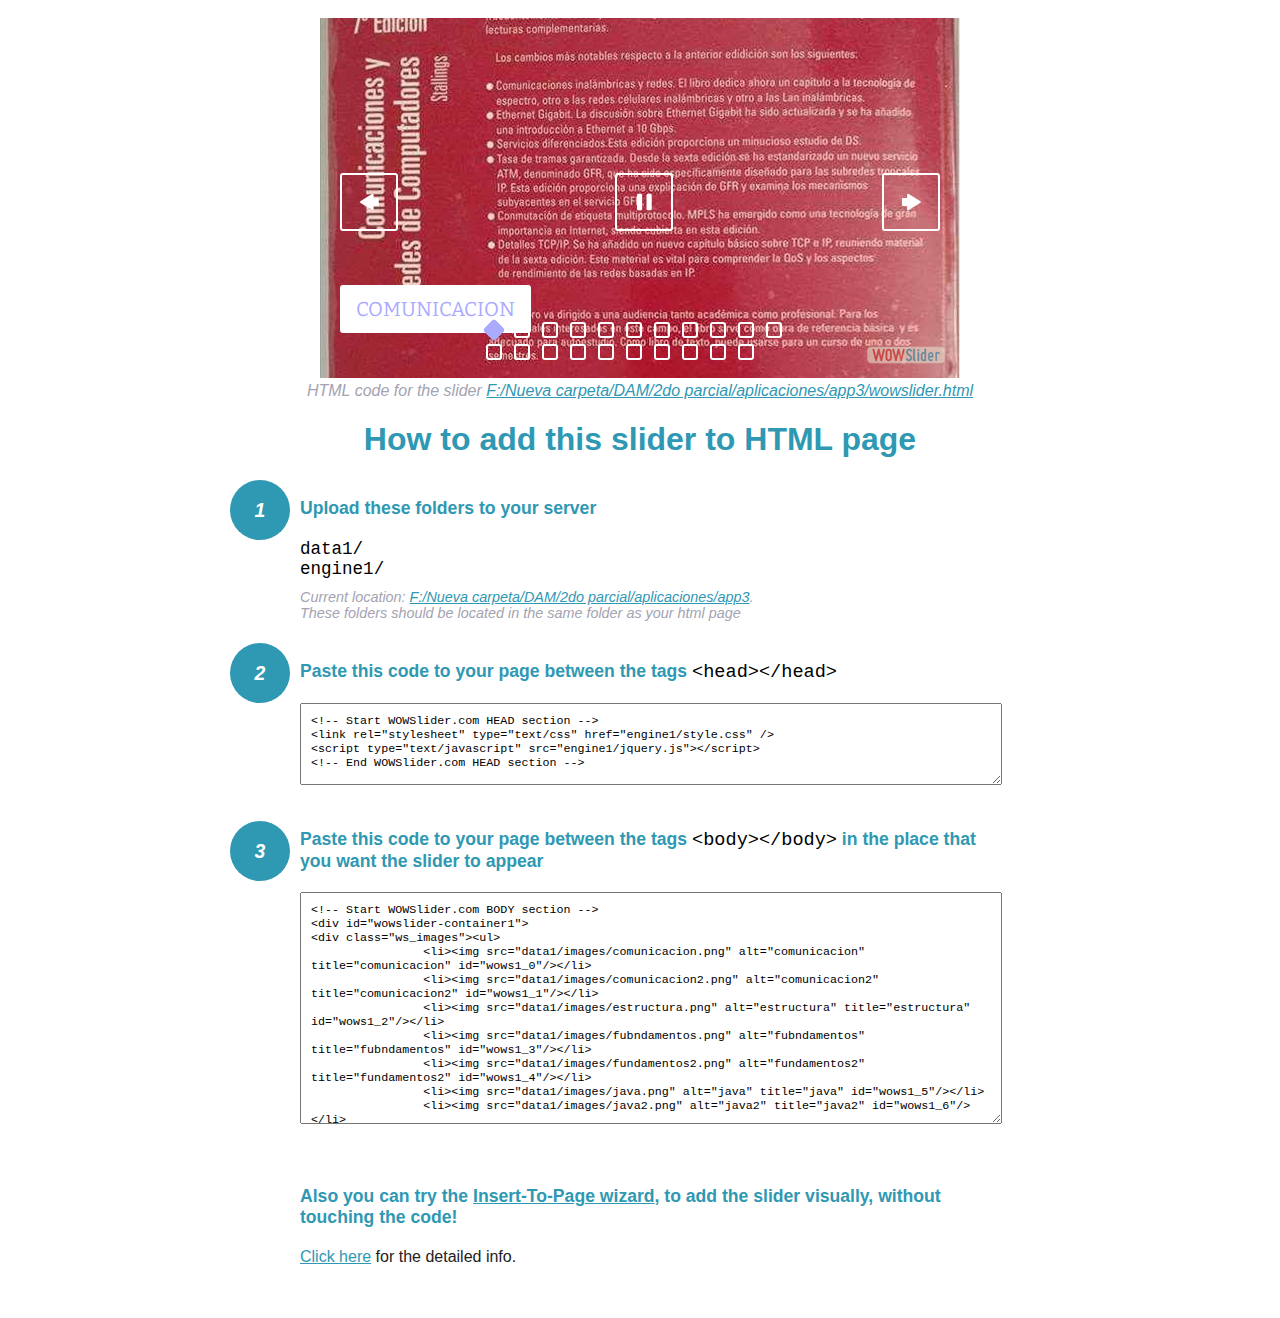
<file: wowslider-howto.html>
<!DOCTYPE html>
<html>
<head>
	<title>WOWSlider</title>
	<meta http-equiv="content-type" content="text/html; charset=utf-8" />
	<meta name="description" content="WOWSlider" />
	
	<!-- Start WOWSlider.com HEAD section --> <!-- add to the <head> of your page -->
	<link rel="stylesheet" type="text/css" href="engine1/style.css" />
	<script type="text/javascript" src="engine1/jquery.js"></script>
	<!-- End WOWSlider.com HEAD section -->


<style>
.instuction {
	font-family: sans-serif, Arial;
	display: block;
	margin: 0 auto;
	max-width: 820px;
	width: 100%;
	padding: 0 70px;
	color: #222;
	-webkit-box-sizing: border-box;
	-moz-box-sizing: border-box;
	box-sizing: border-box;
}
.instuction h1 img {
	max-width: 170px;
	vertical-align: middle;
	margin-bottom: 10px;
}
.instuction h1 {
	color: #2F98B3;
	text-align: center;
}
.instuction h2 {
	position: relative;
	font-size: 1.1em;
	color: #2F98B3;
	margin-bottom: 20px;
	margin-top: 40px;
}
.instuction h2 span.num {
	position: absolute;
	left: -70px;
	top: -18px;
	display: inline-block;
	vertical-align: middle;
	font-style: italic;
	font-size: 1.1em;
	width: 60px;
	height: 60px;
	line-height: 60px;
	text-align: center;
	background: #2F98B3;
	color: #fff;
	border-radius: 50%;
}
.instuction .mono {
	color: #000;
	font-family: monospace;
	font-size: 1.3em;
	font-weight: normal;
}
.instuction li.mono {
	font-size: 1.5em;
}

.instuction ul {
	font-size: 0.9em;
	margin-top: 0;
	padding-left: 0;
	list-style: none;
}
.instuction .note {
	color: #A3A3B2;
	font-style: italic;
	padding-top: 10px;
}
.instuction p.note {
	text-align: center;
	padding-top: 0;
	margin-top: 4px;
}
.instuction textarea {
	font-size: 0.9em;
	min-height: 60px;
	padding: 10px;
	margin: 0;
	overflow: auto;
	max-width: 100%;
	width: 100%;
}
.instuction a,
.instuction a:visited {
	color: #2F98B3;
}
</style>


</head>
<body style="margin:auto">

<br>

<!-- Start WOWSlider.com BODY section --> <!-- add to the <body> of your page -->
<div id="wowslider-container1">
<div class="ws_images"><ul>
		<li><img src="data1/images/comunicacion.png" alt="comunicacion" title="comunicacion" id="wows1_0"/></li>
		<li><img src="data1/images/comunicacion2.png" alt="comunicacion2" title="comunicacion2" id="wows1_1"/></li>
		<li><img src="data1/images/estructura.png" alt="estructura" title="estructura" id="wows1_2"/></li>
		<li><img src="data1/images/fubndamentos.png" alt="fubndamentos" title="fubndamentos" id="wows1_3"/></li>
		<li><img src="data1/images/fundamentos2.png" alt="fundamentos2" title="fundamentos2" id="wows1_4"/></li>
		<li><img src="data1/images/java.png" alt="java" title="java" id="wows1_5"/></li>
		<li><img src="data1/images/java2.png" alt="java2" title="java2" id="wows1_6"/></li>
		<li><img src="data1/images/mantenimiento.png" alt="Mantenimiento" title="Mantenimiento" id="wows1_7"/></li>
		<li><img src="data1/images/mantenimiento2.png" alt="mantenimiento2" title="mantenimiento2" id="wows1_8"/></li>
		<li><img src="data1/images/mc.png" alt="Mc" title="Mc" id="wows1_9"/></li>
		<li><img src="data1/images/mc1.png" alt="Mc1" title="Mc1" id="wows1_10"/></li>
		<li><img src="data1/images/paso_a_paso.png" alt="paso a paso" title="paso a paso" id="wows1_11"/></li>
		<li><img src="data1/images/paso_a_paso1.png" alt="paso a paso1" title="paso a paso1" id="wows1_12"/></li>
		<li><img src="data1/images/paso_a_paso2.png" alt="paso a paso2" title="paso a paso2" id="wows1_13"/></li>
		<li><img src="data1/images/paso_a_paso4.png" alt="paso a paso4" title="paso a paso4" id="wows1_14"/></li>
		<li><img src="data1/images/programacion.png" alt="programacion" title="programacion" id="wows1_15"/></li>
		<li><img src="data1/images/programacion2.png" alt="programacion2" title="programacion2" id="wows1_16"/></li>
		<li><img src="data1/images/redes.png" alt="REdes" title="REdes" id="wows1_17"/></li>
		<li><img src="data1/images/redes2.png" alt="REdes2" title="REdes2" id="wows1_18"/></li>
		<li><a href="http://wowslider.com/vi"><img src="data1/images/so.png" alt="bootstrap slider" title="SO" id="wows1_19"/></a></li>
		<li><img src="data1/images/so2.png" alt="SO2" title="SO2" id="wows1_20"/></li>
	</ul></div>
	<div class="ws_bullets"><div>
		<a href="#" title="comunicacion"><span><img src="data1/tooltips/comunicacion.png" alt="comunicacion"/>1</span></a>
		<a href="#" title="comunicacion2"><span><img src="data1/tooltips/comunicacion2.png" alt="comunicacion2"/>2</span></a>
		<a href="#" title="estructura"><span><img src="data1/tooltips/estructura.png" alt="estructura"/>3</span></a>
		<a href="#" title="fubndamentos"><span><img src="data1/tooltips/fubndamentos.png" alt="fubndamentos"/>4</span></a>
		<a href="#" title="fundamentos2"><span><img src="data1/tooltips/fundamentos2.png" alt="fundamentos2"/>5</span></a>
		<a href="#" title="java"><span><img src="data1/tooltips/java.png" alt="java"/>6</span></a>
		<a href="#" title="java2"><span><img src="data1/tooltips/java2.png" alt="java2"/>7</span></a>
		<a href="#" title="Mantenimiento"><span><img src="data1/tooltips/mantenimiento.png" alt="Mantenimiento"/>8</span></a>
		<a href="#" title="mantenimiento2"><span><img src="data1/tooltips/mantenimiento2.png" alt="mantenimiento2"/>9</span></a>
		<a href="#" title="Mc"><span><img src="data1/tooltips/mc.png" alt="Mc"/>10</span></a>
		<a href="#" title="Mc1"><span><img src="data1/tooltips/mc1.png" alt="Mc1"/>11</span></a>
		<a href="#" title="paso a paso"><span><img src="data1/tooltips/paso_a_paso.png" alt="paso a paso"/>12</span></a>
		<a href="#" title="paso a paso1"><span><img src="data1/tooltips/paso_a_paso1.png" alt="paso a paso1"/>13</span></a>
		<a href="#" title="paso a paso2"><span><img src="data1/tooltips/paso_a_paso2.png" alt="paso a paso2"/>14</span></a>
		<a href="#" title="paso a paso4"><span><img src="data1/tooltips/paso_a_paso4.png" alt="paso a paso4"/>15</span></a>
		<a href="#" title="programacion"><span><img src="data1/tooltips/programacion.png" alt="programacion"/>16</span></a>
		<a href="#" title="programacion2"><span><img src="data1/tooltips/programacion2.png" alt="programacion2"/>17</span></a>
		<a href="#" title="REdes"><span><img src="data1/tooltips/redes.png" alt="REdes"/>18</span></a>
		<a href="#" title="REdes2"><span><img src="data1/tooltips/redes2.png" alt="REdes2"/>19</span></a>
		<a href="#" title="SO"><span><img src="data1/tooltips/so.png" alt="SO"/>20</span></a>
		<a href="#" title="SO2"><span><img src="data1/tooltips/so2.png" alt="SO2"/>21</span></a>
	</div></div><div class="ws_script" style="position:absolute;left:-99%"><a href="http://wowslider.com/vi">javascript slideshow</a> by WOWSlider.com v8.0</div>
<div class="ws_shadow"></div>
</div>	
<script type="text/javascript" src="engine1/wowslider.js"></script>
<script type="text/javascript" src="engine1/script.js"></script>
<!-- End WOWSlider.com BODY section -->


<div class="instuction">
	<p class="note">HTML code for the slider <a href="file:///F:/Nueva carpeta/DAM/2do parcial/aplicaciones/app3/wowslider.html">F:/Nueva carpeta/DAM/2do parcial/aplicaciones/app3/wowslider.html</a></p>

	<h1>
		How to add this slider to HTML page
	</h1>

	<h2><span class="num">1</span> Upload these folders to your server</h2>
	<ul>
		<li class="mono">data1/</li>
		<li class="mono">engine1/</li>
		<li class="note">Current location: <a href="file:///F:/Nueva carpeta/DAM/2do parcial/aplicaciones/app3">F:/Nueva carpeta/DAM/2do parcial/aplicaciones/app3</a>. <br>These folders should be located in the same folder as your html page</li>
	</ul>

	<h2><span class="num">2</span> Paste this code to your page between the tags <span class="mono">&lt;head&gt;&lt;/head&gt;</span></h2>
	<textarea onclick="this.select()">&lt;!-- Start WOWSlider.com HEAD section --&gt;
&lt;link rel=&quot;stylesheet&quot; type=&quot;text/css&quot; href=&quot;engine1/style.css&quot; /&gt;
&lt;script type=&quot;text/javascript&quot; src=&quot;engine1/jquery.js&quot;&gt;&lt;/script&gt;
&lt;!-- End WOWSlider.com HEAD section --&gt;</textarea>


	<h2><span class="num" style="top: -8px;">3</span> Paste this code to your page between the tags <span class="mono">&lt;body&gt;&lt;/body&gt;</span> in the place that you want the slider to appear</h2>
	<textarea onclick="this.select()" rows="15">&lt;!-- Start WOWSlider.com BODY section --&gt;
&lt;div id=&quot;wowslider-container1&quot;&gt;
&lt;div class=&quot;ws_images&quot;&gt;&lt;ul&gt;
		&lt;li&gt;&lt;img src=&quot;data1/images/comunicacion.png&quot; alt=&quot;comunicacion&quot; title=&quot;comunicacion&quot; id=&quot;wows1_0&quot;/&gt;&lt;/li&gt;
		&lt;li&gt;&lt;img src=&quot;data1/images/comunicacion2.png&quot; alt=&quot;comunicacion2&quot; title=&quot;comunicacion2&quot; id=&quot;wows1_1&quot;/&gt;&lt;/li&gt;
		&lt;li&gt;&lt;img src=&quot;data1/images/estructura.png&quot; alt=&quot;estructura&quot; title=&quot;estructura&quot; id=&quot;wows1_2&quot;/&gt;&lt;/li&gt;
		&lt;li&gt;&lt;img src=&quot;data1/images/fubndamentos.png&quot; alt=&quot;fubndamentos&quot; title=&quot;fubndamentos&quot; id=&quot;wows1_3&quot;/&gt;&lt;/li&gt;
		&lt;li&gt;&lt;img src=&quot;data1/images/fundamentos2.png&quot; alt=&quot;fundamentos2&quot; title=&quot;fundamentos2&quot; id=&quot;wows1_4&quot;/&gt;&lt;/li&gt;
		&lt;li&gt;&lt;img src=&quot;data1/images/java.png&quot; alt=&quot;java&quot; title=&quot;java&quot; id=&quot;wows1_5&quot;/&gt;&lt;/li&gt;
		&lt;li&gt;&lt;img src=&quot;data1/images/java2.png&quot; alt=&quot;java2&quot; title=&quot;java2&quot; id=&quot;wows1_6&quot;/&gt;&lt;/li&gt;
		&lt;li&gt;&lt;img src=&quot;data1/images/mantenimiento.png&quot; alt=&quot;Mantenimiento&quot; title=&quot;Mantenimiento&quot; id=&quot;wows1_7&quot;/&gt;&lt;/li&gt;
		&lt;li&gt;&lt;img src=&quot;data1/images/mantenimiento2.png&quot; alt=&quot;mantenimiento2&quot; title=&quot;mantenimiento2&quot; id=&quot;wows1_8&quot;/&gt;&lt;/li&gt;
		&lt;li&gt;&lt;img src=&quot;data1/images/mc.png&quot; alt=&quot;Mc&quot; title=&quot;Mc&quot; id=&quot;wows1_9&quot;/&gt;&lt;/li&gt;
		&lt;li&gt;&lt;img src=&quot;data1/images/mc1.png&quot; alt=&quot;Mc1&quot; title=&quot;Mc1&quot; id=&quot;wows1_10&quot;/&gt;&lt;/li&gt;
		&lt;li&gt;&lt;img src=&quot;data1/images/paso_a_paso.png&quot; alt=&quot;paso a paso&quot; title=&quot;paso a paso&quot; id=&quot;wows1_11&quot;/&gt;&lt;/li&gt;
		&lt;li&gt;&lt;img src=&quot;data1/images/paso_a_paso1.png&quot; alt=&quot;paso a paso1&quot; title=&quot;paso a paso1&quot; id=&quot;wows1_12&quot;/&gt;&lt;/li&gt;
		&lt;li&gt;&lt;img src=&quot;data1/images/paso_a_paso2.png&quot; alt=&quot;paso a paso2&quot; title=&quot;paso a paso2&quot; id=&quot;wows1_13&quot;/&gt;&lt;/li&gt;
		&lt;li&gt;&lt;img src=&quot;data1/images/paso_a_paso4.png&quot; alt=&quot;paso a paso4&quot; title=&quot;paso a paso4&quot; id=&quot;wows1_14&quot;/&gt;&lt;/li&gt;
		&lt;li&gt;&lt;img src=&quot;data1/images/programacion.png&quot; alt=&quot;programacion&quot; title=&quot;programacion&quot; id=&quot;wows1_15&quot;/&gt;&lt;/li&gt;
		&lt;li&gt;&lt;img src=&quot;data1/images/programacion2.png&quot; alt=&quot;programacion2&quot; title=&quot;programacion2&quot; id=&quot;wows1_16&quot;/&gt;&lt;/li&gt;
		&lt;li&gt;&lt;img src=&quot;data1/images/redes.png&quot; alt=&quot;REdes&quot; title=&quot;REdes&quot; id=&quot;wows1_17&quot;/&gt;&lt;/li&gt;
		&lt;li&gt;&lt;img src=&quot;data1/images/redes2.png&quot; alt=&quot;REdes2&quot; title=&quot;REdes2&quot; id=&quot;wows1_18&quot;/&gt;&lt;/li&gt;
		&lt;li&gt;&lt;a href=&quot;http://wowslider.com/vi&quot;&gt;&lt;img src=&quot;data1/images/so.png&quot; alt=&quot;bootstrap slider&quot; title=&quot;SO&quot; id=&quot;wows1_19&quot;/&gt;&lt;/a&gt;&lt;/li&gt;
		&lt;li&gt;&lt;img src=&quot;data1/images/so2.png&quot; alt=&quot;SO2&quot; title=&quot;SO2&quot; id=&quot;wows1_20&quot;/&gt;&lt;/li&gt;
	&lt;/ul&gt;&lt;/div&gt;
	&lt;div class=&quot;ws_bullets&quot;&gt;&lt;div&gt;
		&lt;a href=&quot;#&quot; title=&quot;comunicacion&quot;&gt;&lt;span&gt;&lt;img src=&quot;data1/tooltips/comunicacion.png&quot; alt=&quot;comunicacion&quot;/&gt;1&lt;/span&gt;&lt;/a&gt;
		&lt;a href=&quot;#&quot; title=&quot;comunicacion2&quot;&gt;&lt;span&gt;&lt;img src=&quot;data1/tooltips/comunicacion2.png&quot; alt=&quot;comunicacion2&quot;/&gt;2&lt;/span&gt;&lt;/a&gt;
		&lt;a href=&quot;#&quot; title=&quot;estructura&quot;&gt;&lt;span&gt;&lt;img src=&quot;data1/tooltips/estructura.png&quot; alt=&quot;estructura&quot;/&gt;3&lt;/span&gt;&lt;/a&gt;
		&lt;a href=&quot;#&quot; title=&quot;fubndamentos&quot;&gt;&lt;span&gt;&lt;img src=&quot;data1/tooltips/fubndamentos.png&quot; alt=&quot;fubndamentos&quot;/&gt;4&lt;/span&gt;&lt;/a&gt;
		&lt;a href=&quot;#&quot; title=&quot;fundamentos2&quot;&gt;&lt;span&gt;&lt;img src=&quot;data1/tooltips/fundamentos2.png&quot; alt=&quot;fundamentos2&quot;/&gt;5&lt;/span&gt;&lt;/a&gt;
		&lt;a href=&quot;#&quot; title=&quot;java&quot;&gt;&lt;span&gt;&lt;img src=&quot;data1/tooltips/java.png&quot; alt=&quot;java&quot;/&gt;6&lt;/span&gt;&lt;/a&gt;
		&lt;a href=&quot;#&quot; title=&quot;java2&quot;&gt;&lt;span&gt;&lt;img src=&quot;data1/tooltips/java2.png&quot; alt=&quot;java2&quot;/&gt;7&lt;/span&gt;&lt;/a&gt;
		&lt;a href=&quot;#&quot; title=&quot;Mantenimiento&quot;&gt;&lt;span&gt;&lt;img src=&quot;data1/tooltips/mantenimiento.png&quot; alt=&quot;Mantenimiento&quot;/&gt;8&lt;/span&gt;&lt;/a&gt;
		&lt;a href=&quot;#&quot; title=&quot;mantenimiento2&quot;&gt;&lt;span&gt;&lt;img src=&quot;data1/tooltips/mantenimiento2.png&quot; alt=&quot;mantenimiento2&quot;/&gt;9&lt;/span&gt;&lt;/a&gt;
		&lt;a href=&quot;#&quot; title=&quot;Mc&quot;&gt;&lt;span&gt;&lt;img src=&quot;data1/tooltips/mc.png&quot; alt=&quot;Mc&quot;/&gt;10&lt;/span&gt;&lt;/a&gt;
		&lt;a href=&quot;#&quot; title=&quot;Mc1&quot;&gt;&lt;span&gt;&lt;img src=&quot;data1/tooltips/mc1.png&quot; alt=&quot;Mc1&quot;/&gt;11&lt;/span&gt;&lt;/a&gt;
		&lt;a href=&quot;#&quot; title=&quot;paso a paso&quot;&gt;&lt;span&gt;&lt;img src=&quot;data1/tooltips/paso_a_paso.png&quot; alt=&quot;paso a paso&quot;/&gt;12&lt;/span&gt;&lt;/a&gt;
		&lt;a href=&quot;#&quot; title=&quot;paso a paso1&quot;&gt;&lt;span&gt;&lt;img src=&quot;data1/tooltips/paso_a_paso1.png&quot; alt=&quot;paso a paso1&quot;/&gt;13&lt;/span&gt;&lt;/a&gt;
		&lt;a href=&quot;#&quot; title=&quot;paso a paso2&quot;&gt;&lt;span&gt;&lt;img src=&quot;data1/tooltips/paso_a_paso2.png&quot; alt=&quot;paso a paso2&quot;/&gt;14&lt;/span&gt;&lt;/a&gt;
		&lt;a href=&quot;#&quot; title=&quot;paso a paso4&quot;&gt;&lt;span&gt;&lt;img src=&quot;data1/tooltips/paso_a_paso4.png&quot; alt=&quot;paso a paso4&quot;/&gt;15&lt;/span&gt;&lt;/a&gt;
		&lt;a href=&quot;#&quot; title=&quot;programacion&quot;&gt;&lt;span&gt;&lt;img src=&quot;data1/tooltips/programacion.png&quot; alt=&quot;programacion&quot;/&gt;16&lt;/span&gt;&lt;/a&gt;
		&lt;a href=&quot;#&quot; title=&quot;programacion2&quot;&gt;&lt;span&gt;&lt;img src=&quot;data1/tooltips/programacion2.png&quot; alt=&quot;programacion2&quot;/&gt;17&lt;/span&gt;&lt;/a&gt;
		&lt;a href=&quot;#&quot; title=&quot;REdes&quot;&gt;&lt;span&gt;&lt;img src=&quot;data1/tooltips/redes.png&quot; alt=&quot;REdes&quot;/&gt;18&lt;/span&gt;&lt;/a&gt;
		&lt;a href=&quot;#&quot; title=&quot;REdes2&quot;&gt;&lt;span&gt;&lt;img src=&quot;data1/tooltips/redes2.png&quot; alt=&quot;REdes2&quot;/&gt;19&lt;/span&gt;&lt;/a&gt;
		&lt;a href=&quot;#&quot; title=&quot;SO&quot;&gt;&lt;span&gt;&lt;img src=&quot;data1/tooltips/so.png&quot; alt=&quot;SO&quot;/&gt;20&lt;/span&gt;&lt;/a&gt;
		&lt;a href=&quot;#&quot; title=&quot;SO2&quot;&gt;&lt;span&gt;&lt;img src=&quot;data1/tooltips/so2.png&quot; alt=&quot;SO2&quot;/&gt;21&lt;/span&gt;&lt;/a&gt;
	&lt;/div&gt;&lt;/div&gt;&lt;div class=&quot;ws_script&quot; style=&quot;position:absolute;left:-99%&quot;&gt;&lt;a href=&quot;http://wowslider.com/vi&quot;&gt;javascript slideshow&lt;/a&gt; by WOWSlider.com v8.0&lt;/div&gt;
&lt;div class=&quot;ws_shadow&quot;&gt;&lt;/div&gt;
&lt;/div&gt;	
&lt;script type=&quot;text/javascript&quot; src=&quot;engine1/wowslider.js&quot;&gt;&lt;/script&gt;
&lt;script type=&quot;text/javascript&quot; src=&quot;engine1/script.js&quot;&gt;&lt;/script&gt;
&lt;!-- End WOWSlider.com BODY section --&gt;</textarea>

<br><br>
<h2>Also you can try the <a href="http://wowslider.com/help/add-wowslider-to-page-2.html" target="_blank">Insert-To-Page wizard</a>, to add the slider visually, without touching the code!</h2>
<p>
	<a href="http://wowslider.com/help/add-wowslider-to-page-2.html" target="_blank">Click here</a> for the detailed info.
</p>
</div>

<br><br>
</body>
</html>
</file>
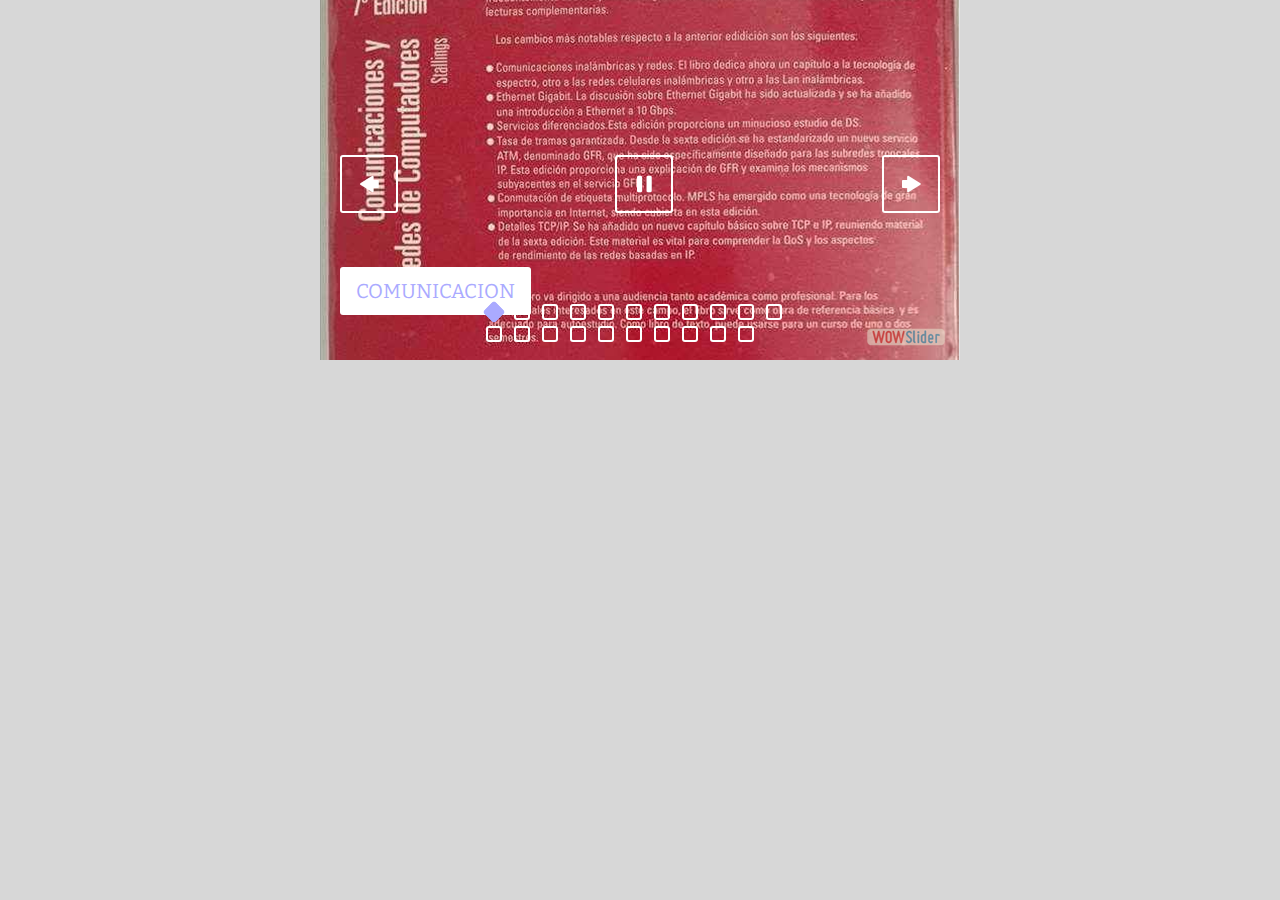
<file: wowslider.html>
<!DOCTYPE html>
<html>
<head>
	<title>Visor3</title>
	<meta http-equiv="content-type" content="text/html; charset=utf-8" />
	<meta name="description" content="Made with WOW Slider - Create beautiful, responsive image sliders in a few clicks. Awesome skins and animations. Javascript slideshow" />
	
	<!-- Start WOWSlider.com HEAD section --> <!-- add to the <head> of your page -->
	<link rel="stylesheet" type="text/css" href="engine1/style.css" />
	<script type="text/javascript" src="engine1/jquery.js"></script>
	<!-- End WOWSlider.com HEAD section -->

</head>
<body style="background-color:#d7d7d7;margin:auto">
	
	<!-- Start WOWSlider.com BODY section --> <!-- add to the <body> of your page -->
	<div id="wowslider-container1">
	<div class="ws_images"><ul>
		<li><img src="data1/images/comunicacion.png" alt="comunicacion" title="comunicacion" id="wows1_0"/></li>
		<li><img src="data1/images/comunicacion2.png" alt="comunicacion2" title="comunicacion2" id="wows1_1"/></li>
		<li><img src="data1/images/estructura.png" alt="estructura" title="estructura" id="wows1_2"/></li>
		<li><img src="data1/images/fubndamentos.png" alt="fubndamentos" title="fubndamentos" id="wows1_3"/></li>
		<li><img src="data1/images/fundamentos2.png" alt="fundamentos2" title="fundamentos2" id="wows1_4"/></li>
		<li><img src="data1/images/java.png" alt="java" title="java" id="wows1_5"/></li>
		<li><img src="data1/images/java2.png" alt="java2" title="java2" id="wows1_6"/></li>
		<li><img src="data1/images/mantenimiento.png" alt="Mantenimiento" title="Mantenimiento" id="wows1_7"/></li>
		<li><img src="data1/images/mantenimiento2.png" alt="mantenimiento2" title="mantenimiento2" id="wows1_8"/></li>
		<li><img src="data1/images/mc.png" alt="Mc" title="Mc" id="wows1_9"/></li>
		<li><img src="data1/images/mc1.png" alt="Mc1" title="Mc1" id="wows1_10"/></li>
		<li><img src="data1/images/paso_a_paso.png" alt="paso a paso" title="paso a paso" id="wows1_11"/></li>
		<li><img src="data1/images/paso_a_paso1.png" alt="paso a paso1" title="paso a paso1" id="wows1_12"/></li>
		<li><img src="data1/images/paso_a_paso2.png" alt="paso a paso2" title="paso a paso2" id="wows1_13"/></li>
		<li><img src="data1/images/paso_a_paso4.png" alt="paso a paso4" title="paso a paso4" id="wows1_14"/></li>
		<li><img src="data1/images/programacion.png" alt="programacion" title="programacion" id="wows1_15"/></li>
		<li><img src="data1/images/programacion2.png" alt="programacion2" title="programacion2" id="wows1_16"/></li>
		<li><img src="data1/images/redes.png" alt="REdes" title="REdes" id="wows1_17"/></li>
		<li><img src="data1/images/redes2.png" alt="REdes2" title="REdes2" id="wows1_18"/></li>
		<li><a href="http://wowslider.com/vi"><img src="data1/images/so.png" alt="bootstrap slider" title="SO" id="wows1_19"/></a></li>
		<li><img src="data1/images/so2.png" alt="SO2" title="SO2" id="wows1_20"/></li>
	</ul></div>
	<div class="ws_bullets"><div>
		<a href="#" title="comunicacion"><span><img src="data1/tooltips/comunicacion.png" alt="comunicacion"/>1</span></a>
		<a href="#" title="comunicacion2"><span><img src="data1/tooltips/comunicacion2.png" alt="comunicacion2"/>2</span></a>
		<a href="#" title="estructura"><span><img src="data1/tooltips/estructura.png" alt="estructura"/>3</span></a>
		<a href="#" title="fubndamentos"><span><img src="data1/tooltips/fubndamentos.png" alt="fubndamentos"/>4</span></a>
		<a href="#" title="fundamentos2"><span><img src="data1/tooltips/fundamentos2.png" alt="fundamentos2"/>5</span></a>
		<a href="#" title="java"><span><img src="data1/tooltips/java.png" alt="java"/>6</span></a>
		<a href="#" title="java2"><span><img src="data1/tooltips/java2.png" alt="java2"/>7</span></a>
		<a href="#" title="Mantenimiento"><span><img src="data1/tooltips/mantenimiento.png" alt="Mantenimiento"/>8</span></a>
		<a href="#" title="mantenimiento2"><span><img src="data1/tooltips/mantenimiento2.png" alt="mantenimiento2"/>9</span></a>
		<a href="#" title="Mc"><span><img src="data1/tooltips/mc.png" alt="Mc"/>10</span></a>
		<a href="#" title="Mc1"><span><img src="data1/tooltips/mc1.png" alt="Mc1"/>11</span></a>
		<a href="#" title="paso a paso"><span><img src="data1/tooltips/paso_a_paso.png" alt="paso a paso"/>12</span></a>
		<a href="#" title="paso a paso1"><span><img src="data1/tooltips/paso_a_paso1.png" alt="paso a paso1"/>13</span></a>
		<a href="#" title="paso a paso2"><span><img src="data1/tooltips/paso_a_paso2.png" alt="paso a paso2"/>14</span></a>
		<a href="#" title="paso a paso4"><span><img src="data1/tooltips/paso_a_paso4.png" alt="paso a paso4"/>15</span></a>
		<a href="#" title="programacion"><span><img src="data1/tooltips/programacion.png" alt="programacion"/>16</span></a>
		<a href="#" title="programacion2"><span><img src="data1/tooltips/programacion2.png" alt="programacion2"/>17</span></a>
		<a href="#" title="REdes"><span><img src="data1/tooltips/redes.png" alt="REdes"/>18</span></a>
		<a href="#" title="REdes2"><span><img src="data1/tooltips/redes2.png" alt="REdes2"/>19</span></a>
		<a href="#" title="SO"><span><img src="data1/tooltips/so.png" alt="SO"/>20</span></a>
		<a href="#" title="SO2"><span><img src="data1/tooltips/so2.png" alt="SO2"/>21</span></a>
	</div></div><div class="ws_script" style="position:absolute;left:-99%"><a href="http://wowslider.com/vi">javascript slideshow</a> by WOWSlider.com v8.0</div>
	<div class="ws_shadow"></div>
	</div>	
	<script type="text/javascript" src="engine1/wowslider.js"></script>
	<script type="text/javascript" src="engine1/script.js"></script>
	<!-- End WOWSlider.com BODY section -->

</body>
</html>
</file>
<file: engine1/style.css>
/*
 *	generated by WOW Slider 8.0
 *	template Rhomb
 */
@import url(https://fonts.googleapis.com/css?family=Bitter);
@font-face {
  font-family: 'ws-ctrl-rhomb';
  src: url('ws-ctrl-rhomb.eot');
  src: url('ws-ctrl-rhomb.eot#iefix') format('embedded-opentype'),
       url('ws-ctrl-rhomb.svg#ws-ctrl-rhomb') format('svg');
  font-weight: normal;
  font-style: normal;
}
@font-face {
  font-family: 'ws-ctrl-rhomb';
  src: url('[data-uri]') format('woff'),
       url('[data-uri]') format('truetype');
}
#wowslider-container1 { 
	display: table;
	zoom: 1; 
	position: relative;
	width: 100%;
	max-width: 640px;
	max-height:360px;
	margin:0px auto 0px;
	z-index:90;
	text-align:left; /* reset align=center */
	font-size: 10px;
	text-shadow: none; /* fix some user styles */

	/* reset box-sizing (to boostrap friendly) */
	-webkit-box-sizing: content-box;
	-moz-box-sizing: content-box;
	box-sizing: content-box; 
}
* html #wowslider-container1{ width:640px }
#wowslider-container1 .ws_images ul{
	position:relative;
	width: 10000%; 
	height:100%;
	left:0;
	list-style:none;
	margin:0;
	padding:0;
	border-spacing:0;
	overflow: visible;
	/*table-layout:fixed;*/
}
#wowslider-container1 .ws_images ul li{
	position: relative;
	width:1%;
	height:100%;
	line-height:0; /*opera*/
	overflow: hidden;
	float:left;
	/*font-size:0;*/
	padding:0 0 0 0 !important;
	margin:0 0 0 0 !important;
}

#wowslider-container1 .ws_images{
	position: relative;
	left:0;
	top:0;
	height:100%;
	max-height:360px;
	max-width: 640px;
	vertical-align: top;
	border:none;
	overflow: hidden;
}
#wowslider-container1 .ws_images ul a{
	width:100%;
	height:100%;
	max-height:360px;
	display:block;
	color:transparent;
}
#wowslider-container1 img{
	max-width: none !important;
}
#wowslider-container1 .ws_images .ws_list img,
#wowslider-container1 .ws_images > div > img{
	width:100%;
	border:none 0;
	max-width: none;
	padding:0;
	margin:0;
}
#wowslider-container1 .ws_images > div > img {
	max-height:360px;
}

#wowslider-container1 .ws_images iframe {
	position: absolute;
	z-index: -1;
}

#wowslider-container1 .ws-title > div {
	display: inline-block !important;
}

#wowslider-container1 a{ 
	text-decoration: none; 
	outline: none; 
	border: none; 
}

#wowslider-container1  .ws_bullets { 
	float: left;
	position:absolute;
	z-index:70;
}
#wowslider-container1  .ws_bullets div{
	position:relative;
	float:left;
	font-size: 0px;
}
/* compatibility with Joomla styles */
#wowslider-container1  .ws_bullets a {
	line-height: 0;
}

#wowslider-container1  .ws_script{
	display:none;
}
#wowslider-container1 sound, 
#wowslider-container1 object{
	position:absolute;
}

/* prevent some of users reset styles */
#wowslider-container1 .ws_effect {
	position: static;
	width: 100%;
	height: 100%;
}

#wowslider-container1 .ws_photoItem {
	border: 2em solid #fff;
	margin-left: -2em;
	margin-top: -2em;
}
#wowslider-container1 .ws_cube_side {
	background: #A6A5A9;
}


#wowslider-container1.ws_gestures {
	cursor: -webkit-grab;
	cursor: -moz-grab;
	cursor: url("[data-uri]"), move;
}
#wowslider-container1.ws_gestures.ws_grabbing {
	cursor: -webkit-grabbing;
	cursor: -moz-grabbing;
	cursor: url("[data-uri]"), move;
}

/* hide controls when video start play */
#wowslider-container1.ws_video_playing .ws_bullets {
	display: none;
}
#wowslider-container1.ws_video_playing:hover .ws_bullets {
	display: block;
}
/* IE fix because it don't show controls on hover if frame visible */
#wowslider-container1.ws_video_playing_ie .ws_bullets,
#wowslider-container1.ws_video_playing_ie a.ws_next,
#wowslider-container1.ws_video_playing_ie a.ws_prev {
	display: block;
}


/* youtube/vimeo buttons */
#wowslider-container1 .ws_video_btn {
	position: absolute;
	display: none;
	cursor: pointer;
	top: 0;
	left: 0;
	width: 100%;
	height: 100%;
	z-index: 55;
}
#wowslider-container1 .ws_video_btn.ws_youtube,
#wowslider-container1 .ws_video_btn.ws_vimeo {
	display: block;
}
#wowslider-container1 .ws_video_btn div {
	position: absolute;
	background-image: url(./playvideo.png);
	background-size: 200%;
	top: 50%;
	left: 50%;
	width: 7em;
	height: 5em;
	margin-left: -3.5em;
	margin-top: -2.5em;
}
#wowslider-container1 .ws_video_btn.ws_youtube div {
	background-position: 0 0;
}
#wowslider-container1 .ws_video_btn.ws_youtube:hover div {
	background-position: 100% 0;
}
#wowslider-container1 .ws_video_btn.ws_vimeo div {
	background-position: 0 100%;
}
#wowslider-container1 .ws_video_btn.ws_vimeo:hover div {
	background-position: 100% 100%;
}

#wowslider-container1 .ws_playpause.ws_hide {
	display: none !important;
}
/* bullets */
#wowslider-container1  .ws_bullets { 
	padding: 0px; 
}
#wowslider-container1 .ws_bullets a { 
	position:relative;
	display: inline-block;
	width: 0;
	margin: 3px 6px;
	padding: 8px;
} 
#wowslider-container1 .ws_bullets a > span {
	position:absolute;
	display: block;
	top:0;
	right: 0;
	height:100%;
	width:100%;
	border-radius: 3px;
	box-shadow: inset 0 0 0 2px #fff;

	-webkit-transition: background 200ms ease-in-out, -webkit-transform 200ms ease-in-out, box-shadow 200ms ease-in-out;
	transition: background 200ms ease-in-out, transform 200ms ease-in-out, -webkit-transform 200ms ease-in-out, box-shadow 200ms ease-in-out;
}

#wowslider-container1 .ws_bullets a.ws_overbull > span,
#wowslider-container1 .ws_bullets a.ws_selbull > span {
	-webkit-transform: rotate(45deg);
	transform: rotate(45deg);
	background: #aaaaff;
	box-shadow: inset 0 0 0 2px #aaaaff;
}




/* play/pause, arrows */
#wowslider-container1 a.ws_next,
#wowslider-container1 a.ws_prev,
#wowslider-container1 .ws_playpause {
	position:absolute;
	font: 2em "ws-ctrl-rhomb";
	width: 2.9em;
	height: 2.9em;
	top:50%;
	border-radius: 0.15em;
	
	margin-top: -1.25em;
	color: #ffffff;
	z-index: 100;

	box-shadow: inset 0 0 0 2px #fff;

	-webkit-transition: background 200ms ease-in-out, -webkit-transform 200ms ease-in-out, box-shadow 200ms ease-in-out;
	transition: background 200ms ease-in-out, transform 200ms ease-in-out, -webkit-transform 200ms ease-in-out, box-shadow 200ms ease-in-out;
}
#wowslider-container1 a.ws_next {
	right: 20px;
}
#wowslider-container1 a.ws_prev {
	left: 20px;
}
#wowslider-container1 .ws_playpause {
	left:50%;
	margin-left:-1.25em;
}

#wowslider-container1 a.ws_next:hover,
#wowslider-container1 a.ws_prev:hover,
#wowslider-container1 .ws_playpause:hover {
	background: #aaaaff;
	box-shadow: inset 0 0 0 2px #aaaaff;

	-webkit-transform: rotate(45deg);
	transform: rotate(45deg);
}


#wowslider-container1 a.ws_next > span,
#wowslider-container1 a.ws_prev > span,
#wowslider-container1 .ws_playpause > span {
	display: block;
	-webkit-transition: -webkit-transform 200ms ease-in-out;
	transition: transform 200ms ease-in-out, -webkit-transform 200ms ease-in-out;
}
#wowslider-container1 a.ws_next:hover > span,
#wowslider-container1 a.ws_prev:hover > span,
#wowslider-container1 .ws_playpause:hover > span {
	-webkit-transform: rotate(-45deg);
	transform: rotate(-45deg);
}

#wowslider-container1 a.ws_next > span:before,
#wowslider-container1 a.ws_prev > span:before,
#wowslider-container1 .ws_playpause > span:before {
	display: block;
	text-align: center;
	line-height: 2.9em;
	line-height: 3.2em\9; /* ie9 hack */
	height:100%;
}
/* IE10+ hacks */
_:-ms-input-placeholder, :root #wowslider-container1 a.ws_next > span:before {line-height: 3.2em;}
_:-ms-input-placeholder, :root #wowslider-container1 a.ws_prev > span:before {line-height: 3.2em;}
_:-ms-input-placeholder, :root #wowslider-container1 a.ws_playpause > span:before {line-height: 3.2em;}

#wowslider-container1 .ws_play > span:before {
	content:"\e800";
}
#wowslider-container1 .ws_pause > span:before {
	content:"\e801";
}
#wowslider-container1 a.ws_next > span:before {
	content:'\e803';
}
#wowslider-container1 a.ws_prev > span:before {
	content:'\e802';
}/* bottom center */
#wowslider-container1  .ws_bullets {
	bottom:1.5em;
	left:50%;
}
#wowslider-container1  .ws_bullets div{
	left:-50%;
}#wowslider-container1 .ws-title{
	font: 1em 'Bitter', serif;
	position: absolute;
	left: 20px;
	margin-right:10em;
	z-index: 50;
	bottom: 45px;
	top: auto;
	opacity: 1;
}
#wowslider-container1 .ws-title div,#wowslider-container1 .ws-title span{
	display:inline-block;
	padding: 0.6em 0.8em;
}
#wowslider-container1 .ws-title div{
	display:block;
	margin-top:0.5em;
	font-size: 1.3em;
	background-color: #aaaaff;
	color: #fff;
	border-radius: 0.18em;
}
#wowslider-container1 .ws-title span{
	text-transform: uppercase;	
	border-radius: 0.15em;
	font-size: 2em;
	background-color: #fff;
	color: #aaaaff;
}#wowslider-container1 .ws_images > ul{
	animation: wsBasic 84s infinite;
	-moz-animation: wsBasic 84s infinite;
	-webkit-animation: wsBasic 84s infinite;
}
@keyframes wsBasic{0%{left:-0%} 2.38%{left:-0%} 4.76%{left:-100%} 7.14%{left:-100%} 9.52%{left:-200%} 11.9%{left:-200%} 14.29%{left:-300%} 16.67%{left:-300%} 19.05%{left:-400%} 21.43%{left:-400%} 23.81%{left:-500%} 26.19%{left:-500%} 28.57%{left:-600%} 30.95%{left:-600%} 33.33%{left:-700%} 35.71%{left:-700%} 38.1%{left:-800%} 40.48%{left:-800%} 42.86%{left:-900%} 45.24%{left:-900%} 47.62%{left:-1000%} 50%{left:-1000%} 52.38%{left:-1100%} 54.76%{left:-1100%} 57.14%{left:-1200%} 59.52%{left:-1200%} 61.9%{left:-1300%} 64.29%{left:-1300%} 66.67%{left:-1400%} 69.05%{left:-1400%} 71.43%{left:-1500%} 73.81%{left:-1500%} 76.19%{left:-1600%} 78.57%{left:-1600%} 80.95%{left:-1700%} 83.33%{left:-1700%} 85.71%{left:-1800%} 88.1%{left:-1800%} 90.48%{left:-1900%} 92.86%{left:-1900%} 95.24%{left:-2000%} 97.62%{left:-2000%} }
@-moz-keyframes wsBasic{0%{left:-0%} 2.38%{left:-0%} 4.76%{left:-100%} 7.14%{left:-100%} 9.52%{left:-200%} 11.9%{left:-200%} 14.29%{left:-300%} 16.67%{left:-300%} 19.05%{left:-400%} 21.43%{left:-400%} 23.81%{left:-500%} 26.19%{left:-500%} 28.57%{left:-600%} 30.95%{left:-600%} 33.33%{left:-700%} 35.71%{left:-700%} 38.1%{left:-800%} 40.48%{left:-800%} 42.86%{left:-900%} 45.24%{left:-900%} 47.62%{left:-1000%} 50%{left:-1000%} 52.38%{left:-1100%} 54.76%{left:-1100%} 57.14%{left:-1200%} 59.52%{left:-1200%} 61.9%{left:-1300%} 64.29%{left:-1300%} 66.67%{left:-1400%} 69.05%{left:-1400%} 71.43%{left:-1500%} 73.81%{left:-1500%} 76.19%{left:-1600%} 78.57%{left:-1600%} 80.95%{left:-1700%} 83.33%{left:-1700%} 85.71%{left:-1800%} 88.1%{left:-1800%} 90.48%{left:-1900%} 92.86%{left:-1900%} 95.24%{left:-2000%} 97.62%{left:-2000%} }
@-webkit-keyframes wsBasic{0%{left:-0%} 2.38%{left:-0%} 4.76%{left:-100%} 7.14%{left:-100%} 9.52%{left:-200%} 11.9%{left:-200%} 14.29%{left:-300%} 16.67%{left:-300%} 19.05%{left:-400%} 21.43%{left:-400%} 23.81%{left:-500%} 26.19%{left:-500%} 28.57%{left:-600%} 30.95%{left:-600%} 33.33%{left:-700%} 35.71%{left:-700%} 38.1%{left:-800%} 40.48%{left:-800%} 42.86%{left:-900%} 45.24%{left:-900%} 47.62%{left:-1000%} 50%{left:-1000%} 52.38%{left:-1100%} 54.76%{left:-1100%} 57.14%{left:-1200%} 59.52%{left:-1200%} 61.9%{left:-1300%} 64.29%{left:-1300%} 66.67%{left:-1400%} 69.05%{left:-1400%} 71.43%{left:-1500%} 73.81%{left:-1500%} 76.19%{left:-1600%} 78.57%{left:-1600%} 80.95%{left:-1700%} 83.33%{left:-1700%} 85.71%{left:-1800%} 88.1%{left:-1800%} 90.48%{left:-1900%} 92.86%{left:-1900%} 95.24%{left:-2000%} 97.62%{left:-2000%} }

#wowslider-container1 .ws_bullets  a img{
	position:absolute;
	display:block;
	text-indent:0;
	bottom:15px;
	left:-43px;
	visibility:hidden;
	max-width:none;
    border: 2px solid #fff;
}
#wowslider-container1 .ws_bullets a:hover img{
	visibility:visible;
}

#wowslider-container1 .ws_bulframe div div{
	height:48px;
	overflow:visible;
	position:relative;
}
#wowslider-container1 .ws_bulframe div {
	left:0;
	overflow:hidden;
	position:relative;
	width:85px;
}
#wowslider-container1  .ws_bullets .ws_bulframe{
	position:absolute;
	display:none;
	bottom:25px;
	margin-left:8px;
	cursor:pointer;
    border: 2px solid #fff;

	/* fixed bulframe hidding in Chrome */
	-webkit-transform: translateZ(0);
	-ms-transform: translateZ(0);
	-o-transform: translateZ(0);
	transform: translateZ(0);
}#wowslider-container1 .ws_bulframe div div{
	height: auto;
}

@media all and (max-width:760px) {
	#wowslider-container1 .ws_fullscreen {
		display: block;
	}
}
@media all and (max-width:400px){
	#wowslider-container1 .ws_controls,
	#wowslider-container1 .ws_bullets,
	#wowslider-container1 .ws_thumbs{
		display: none
	}
}
</file>
